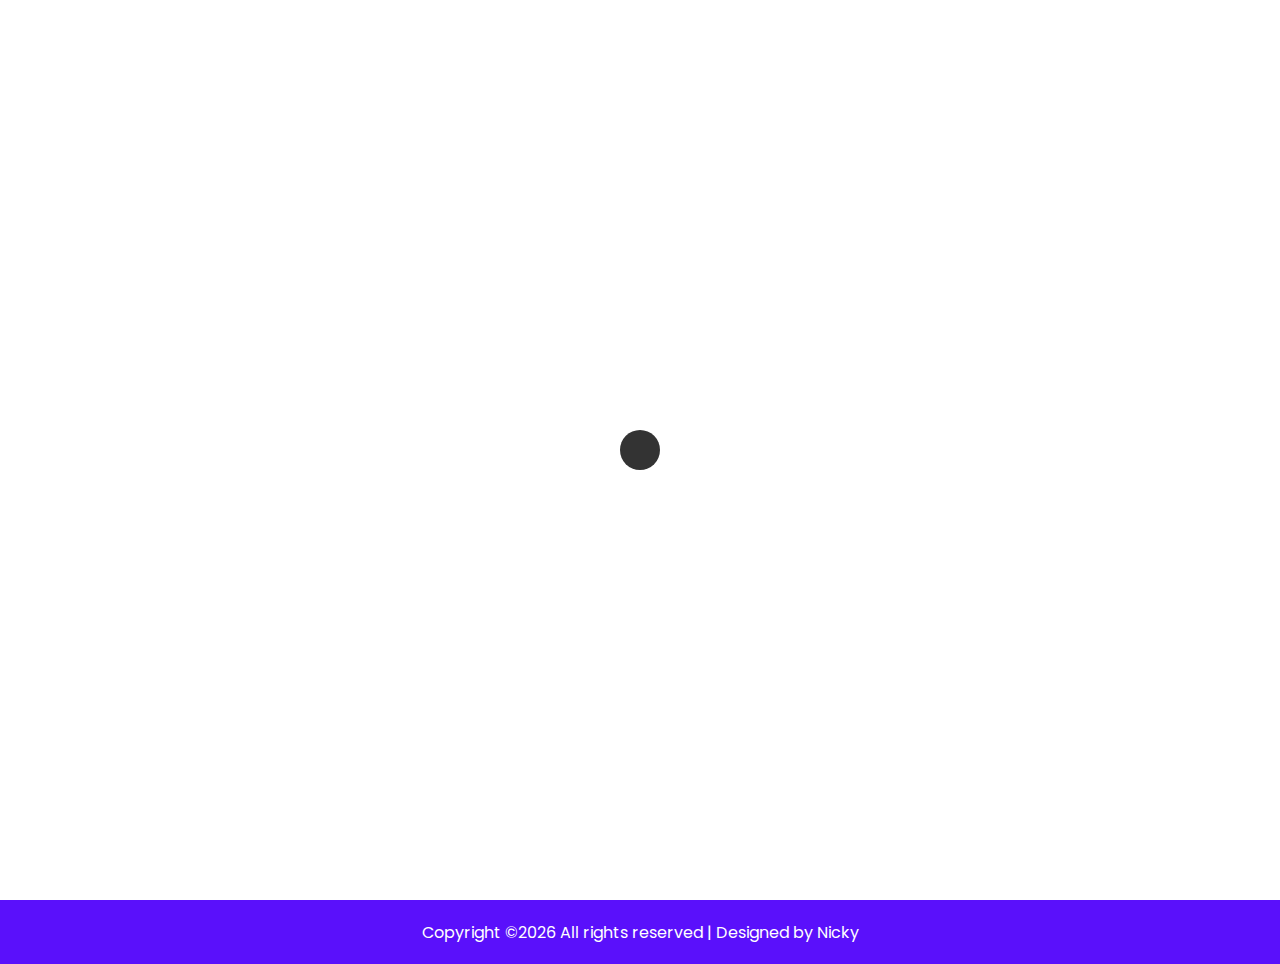
<file: index.html>
<!DOCTYPE html>
<html lang="en">

<head>
    <!--- Basic Page Needs  -->
    <meta charset="utf-8">
    <title>Kalu's Family Heritage</title>
    <meta http-equiv="X-UA-Compatible" content="IE=edge">
    <!-- Mobile Specific Meta  -->
    <meta name="viewport" content="width=device-width, initial-scale=1, maximum-scale=1">
    <!-- CSS -->
	<link rel="stylesheet" href="assets/css/jquerysctipttop.css">
    <link rel="stylesheet" href="assets/css/bootstrap.min.css">
    <link rel="stylesheet" href="assets/css/jquery-ui.css">
    <link rel="stylesheet" href="assets/css/font-awesome.min.css">
    <link rel="stylesheet" href="assets/css/owl.carousel.min.css">
    <link rel="stylesheet" href="assets/css/slicknav.min.css">
    <link rel="stylesheet" href="assets/css/magnificpopup.css">
    <link rel="stylesheet" href="assets/css/jquery.mb.YTPlayer.min.css">
    <link rel="stylesheet" href="assets/css/typography.css">
    <link rel="stylesheet" href="assets/css/style.css">
    <link rel="stylesheet" href="assets/css/responsive.css">
    <!-- Favicon -->
    <link rel="shortcut icon" type="image/png" href="assets/img/icon/family.png">
    <link href="assets/css/reset-html5.css" rel="stylesheet" type="text/css">
    <link href="assets/css/micro-clearfix.css" rel="stylesheet" type="text/css">
    <link href="assets/css/stiff-chart.css" rel="stylesheet" type="text/css">
    <link href="assets/css/custom.css" rel="stylesheet" type="text/css">
    <!-- HTML5 Shim and Respond.js IE8 support of HTML5 elements and media queries -->
    <!-- WARNING: Respond.js doesn't work if you view the page via file:// -->
    <!--[if lt IE 9]>
        <script src="https://oss.maxcdn.com/libs/html5shiv/3.7.0/html5shiv.js"></script>
        <script src="https://oss.maxcdn.com/libs/respond.js/1.4.2/respond.min.js"></script>
        <![endif]-->
</head>

<body>
    <!-- preloader area start -->
    <div id="preloader">
        <div class="spinner"></div>
    </div>
    <!-- preloader area end -->
    <!-- header area start -->
    <header id="header">
        <div class="header-area">
            <div class="container">
                <div class="row">
                    <div class="menu-area">
                        <div class="col-md-3 col-sm-12 col-xs-12">
                            <div class="logo">
								<a href="index.html"><h3 class="app-name">Kalu's Family Tree</h3></a>
                            </div>
                        </div>
                        <div class="col-md-9 hidden-xs hidden-sm">
                            <div class="main-menu">
                                <nav class="nav-menu">
                                    <ul>
                                        <li class="active"><a href="#home">Home</a></li>
                                        
                                        <li><a href="#contact">Login</a></li>
                                    </ul>
                                </nav>
                            </div>
                        </div>
                        <div class="col-sm-12 col-xs-12 visible-sm visible-xs">
                            <div class="mobile_menu"></div>
                        </div>
                    </div>
                </div>
            </div>
        </div>
    </header>
    <!-- header area end -->
   
    
    <!-- about area start -->
    <div class="about-area ptb--100">
        <div class="container">
            <div class="section-title">
                <h2>Family Tree</h2>
            </div>
			<div class="row">
				<div class="chart-container">
					<div id="your-chart-name">
					  <div class="stiff-chart-inner">


						<div class="stiff-chart-level" data-level="01">
						  <div class="stiff-main-parent">
							<ul>
							  <li data-parent="b" class="first">
								<div class="the-chart">
									<img src="assets/img/custom/profile.jpg" alt=""  class="profile-image">
									<p class="profile-title">Sir. Edward Kithi Kalu</p>
									<p class="profile-dates">(1900 - 1968)</p>
									<a href="profile.html" class="profile-link">see details</a>
								</div>
							  </li>
								
							  

							</ul>
						  </div>
						</div>

						

						<div class="stiff-chart-level" data-level="02">
						  <div class="stiff-child" data-child-from="b">
							<ul>

							  <li data-parent="b01">
								<div class="the-chart">
									<img src="assets/img/custom/profile5.jpg" alt=""  class="profile-image">
									<p class="profile-title">Janet Phobe Kithi</p>
									<p class="profile-dates">(1920 - 1998)</p>
									<a href="profile.html" class="profile-link">see details</a>
								</div>  
							  </li>
							  <li data-parent="b02">
								<div class="the-chart">
									<img src="assets/img/custom/profile2.jpg" alt=""  class="profile-image">
									<p class="profile-title"> James Charo Kithi</p>
									<p class="profile-dates">(1930 - 1998)</p>
									<a href="profile.html" class="profile-link">see details</a>
								</div>  
							  </li>
							  <li data-parent="b03">
								<div class="the-chart">
									<img src="assets/img/custom/profile4.jpg" alt=""  class="profile-image">
									<p class="profile-title">Peter Karisa Kithi</p>
									<p class="profile-dates">(1940 - 1968)</p>
									<a href="profile.html" class="profile-link">see details</a>
								</div>  
							  </li>
							  <li data-parent="b06">
								<div class="the-chart">
									<img src="assets/img/custom/profile3.jpg" alt=""  class="profile-image">
									<p class="profile-title">Loice Bahati Kithi</p>
									<p class="profile-dates">(1950 - 1968)</p>
									<a href="profile.html" class="profile-link">see details</a>
								</div>  
							  </li>

							</ul>
						  </div>
						</div>

						<div class="stiff-chart-level" data-level="03">
						  <div class="stiff-child" data-child-from="b01">
							<ul class="heritage">

							  <li data-parent="b0101">
								<div class="the-chart">
									<img src="assets/img/custom/profile6.jpg" alt=""  class="profile-image">
									<p class="profile-title">Peter Karisa Kithi</p>
									<p class="profile-dates">(1940 - 1968)</p>
									<a href="profile.html" class="profile-link">see details</a>
								</div>  
							  </li>

							</ul>
						  </div>
						</div>

						<div class="stiff-chart-level" data-level="03">
						  <div class="stiff-child" data-child-from="b03">
							<ul>

							  <li data-parent="c0301">
								<div class="the-chart">
									<img src="assets/img/custom/profile7.png" alt=""  class="profile-image">
									<p class="profile-title">Peter Karisa Kithi</p>
									<p class="profile-dates">(1940 - 1968)</p>
									<a href="profile.html" class="profile-link">see details</a>
								</div>  
							  </li>
							  <li data-parent="c0302">
								<div class="the-chart">
									<img src="assets/img/custom/profile8.jpg" alt=""  class="profile-image">
									<p class="profile-title">Peter Karisa Kithi</p>
									<p class="profile-dates">(1940 - 1968)</p>
									<a href="profile.html" class="profile-link">see details</a>
								</div>  
							  </li>
							  <li data-parent="c0303">
								<div class="the-chart">
									<img src="assets/img/custom/profile9.jpg" alt=""  class="profile-image">
									<p class="profile-title">Peter Karisa Kithi</p>
									<p class="profile-dates">(1940 - 1968)</p>
									<a href="profile.html" class="profile-link">see details</a>
								</div>  
							  </li>
							  <li data-parent="c0304">
								<div class="the-chart">
									<img src="assets/img/custom/profile10.jpg" alt=""  class="profile-image">
									<p class="profile-title">Peter Karisa Kithi</p>
									<p class="profile-dates">(1940 - 1968)</p>
									<a href="profile.html" class="profile-link">see details</a>
								</div>  
							  </li>
							  <li data-parent="c0305">
								<div class="the-chart">
									<img src="assets/img/custom/profile11.jpg" alt=""  class="profile-image">
									<p class="profile-title">Peter Karisa Kithi</p>
									<p class="profile-dates">(1940 - 1968)</p>
									<a href="profile.html" class="profile-link">see details</a>
								</div>  
							  </li>
							  <li data-parent="c0306">
								<div class="the-chart">
									<img src="assets/img/custom/profile12.jpg" alt=""  class="profile-image">
									<p class="profile-title">Peter Karisa Kithi</p>
									<p class="profile-dates">(1940 - 1968)</p>
									<a href="profile.html" class="profile-link">see details</a>
								</div>  
							  </li>
							  <li data-parent="c0407">
								<div class="the-chart">
									<img src="assets/img/custom/profile13.jpg" alt=""  class="profile-image">
									<p class="profile-title">Peter Karisa Kithi</p>
									<p class="profile-dates">(1940 - 1968)</p>
									<a href="profile.html" class="profile-link">see details</a>
								</div>
							  </li>

							</ul>
						  </div>
						</div>

						<div class="stiff-chart-level" data-level="03">
						  <div class="stiff-child" data-child-from="b01">
							<ul>

							  <li data-parent="b0101">
									<div class="the-chart">
									<img src="assets/img/custom/profile.jpg" alt=""  class="profile-image">
									<p>Lorem ipsum dolor sit amet, consectetur adipisicing.</p>
								  </div>
							  </li>

							</ul>
						  </div>
						</div>
						  <div class="stiff-chart-level" data-level="04">
						  <div class="stiff-child" data-child-from="c0305">
							<ul>

							  <li data-parent="c030501">
								<div class="the-chart">
									<img src="assets/img/custom/profile.jpg" alt=""  class="profile-image">
									<p>Lorem ipsum dolor sit amet, consectetur adipisicing.</p>
								</div>
							  </li>
							  <li data-parent="c030502">
								<div class="the-chart">
									<img src="assets/img/custom/profile.jpg" alt=""  class="profile-image">
									
									<p>Lorem ipsum dolor sit amet, consectetur adipisicing.</p>
								</div>
							  </li>
							  <li data-parent="c030503">
								<div class="the-chart">
									<img src="assets/img/custom/profile.jpg" alt=""  class="profile-image">
									<p>Lorem ipsum dolor sit amet, consectetur adipisicing.</p>
								</div>
							  </li>

							</ul>
						  </div>
						</div>

					  </div>
					</div>
				</div>
			</div>
            
        </div>
    </div>
    <!-- about area end -->
    <!-- feature area start -->
    
   
    
   
    <!-- footer area start -->
    <footer>
        <div class="footer-area">
            <div class="container">
                <p>
Copyright &copy;<script>document.write(new Date().getFullYear());</script> All rights reserved | Designed by Nicky</p>
            </div>
        </div>
    </footer>
    <!-- footer area end -->

    <!-- Scripts -->
	
    <script src="assets/js/jquery-3.2.0.min.js"></script>
    <script src="assets/js/jquery-ui.js"></script>
    <script src="assets/js/bootstrap.min.js"></script>
    <script src="assets/js/jquery.slicknav.min.js"></script>
    <script src="assets/js/owl.carousel.min.js"></script>
    <script src="assets/js/magnific-popup.min.js"></script>
    <script src="assets/js/counterup.js"></script>
    <script src="assets/js/jquery.waypoints.min.js"></script>
    <script src="assets/js/jquery.mb.YTPlayer.min.js"></script>
    <script src="assets/js/theme.js"></script>
	<script src="assets/js/stiffChart.js"></script>
	<script>
		$(document).ready(function() {
		  $('#your-chart-name').stiffChart({

		  });
			 $(".first a").click();
		});
	</script>
</body>

</html>
</file>
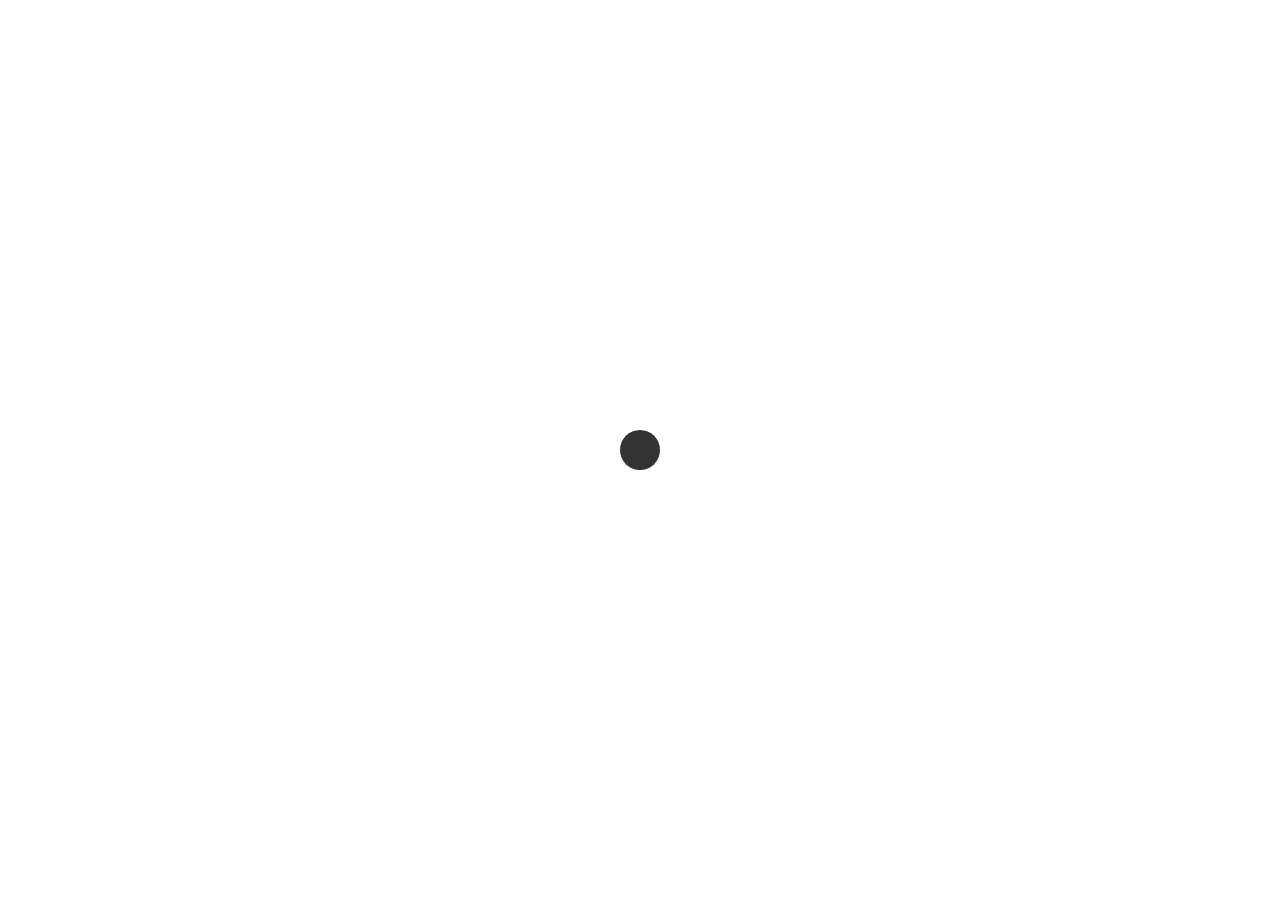
<file: profile.html>
<!DOCTYPE html>
<html lang="en">

<head>
    <!--- Basic Page Needs  -->
    <meta charset="utf-8">
    <title>Kalu's Family Heritage</title>
    <meta http-equiv="X-UA-Compatible" content="IE=edge">
    <!-- Mobile Specific Meta  -->
    <meta name="viewport" content="width=device-width, initial-scale=1, maximum-scale=1">
    <!-- CSS -->
	<link rel="stylesheet" href="assets/css/jquerysctipttop.css">
    <link rel="stylesheet" href="assets/css/bootstrap.min.css">
    <link rel="stylesheet" href="assets/css/jquery-ui.css">
    <link rel="stylesheet" href="assets/css/font-awesome.min.css">
    <link rel="stylesheet" href="assets/css/owl.carousel.min.css">
    <link rel="stylesheet" href="assets/css/slicknav.min.css">
    <link rel="stylesheet" href="assets/css/magnificpopup.css">
    <link rel="stylesheet" href="assets/css/jquery.mb.YTPlayer.min.css">
    <link rel="stylesheet" href="assets/css/typography.css">
    <link rel="stylesheet" href="assets/css/style.css">
    <link rel="stylesheet" href="assets/css/responsive.css">
    <!-- Favicon -->
    <link rel="shortcut icon" type="image/png" href="assets/img/icon/family.png">
    <link href="assets/css/reset-html5.css" rel="stylesheet" type="text/css">
    <link href="assets/css/micro-clearfix.css" rel="stylesheet" type="text/css">
    <link href="assets/css/stiff-chart.css" rel="stylesheet" type="text/css">
    <link href="assets/css/custom.css" rel="stylesheet" type="text/css">
    <!-- HTML5 Shim and Respond.js IE8 support of HTML5 elements and media queries -->
    <!-- WARNING: Respond.js doesn't work if you view the page via file:// -->
    <!--[if lt IE 9]>
        <script src="https://oss.maxcdn.com/libs/html5shiv/3.7.0/html5shiv.js"></script>
        <script src="https://oss.maxcdn.com/libs/respond.js/1.4.2/respond.min.js"></script>
        <![endif]-->
</head>

<body>
    <!-- preloader area start -->
    <div id="preloader">
        <div class="spinner"></div>
    </div>
    <!-- preloader area end -->
    <!-- header area start -->
    <header id="header">
        <div class="header-area">
            <div class="container">
                <div class="row">
                    <div class="menu-area">
                        <div class="col-md-3 col-sm-12 col-xs-12">
                            <div class="logo">
								<a href="index.html"><h3 class="app-name">Kalu's Family Tree</h3></a>
                            </div>
                        </div>
                        <div class="col-md-9 hidden-xs hidden-sm">
                            <div class="main-menu">
                                <nav class="nav-menu">
                                    <ul>
                                        <li class="active"><a href="#home">Home</a></li>
                                        
                                        <li><a href="#contact">Login</a></li>
                                    </ul>
                                </nav>
                            </div>
                        </div>
                        <div class="col-sm-12 col-xs-12 visible-sm visible-xs">
                            <div class="mobile_menu"></div>
                        </div>
                    </div>
                </div>
            </div>
        </div>
    </header>
    <!-- header area end -->
   
    
    <!-- about area start -->
    <div class="about-area ptb--100">
        <div class="container">
            <div class="section-title">
                <h2>Profile Page</h2>
            </div>
			<div class="row">
				
			</div>
            
        </div>
    </div>
    <!-- about area end -->
    <!-- feature area start -->
    
   
    
   
    <!-- footer area start -->
    <footer>
        <div class="footer-area">
            <div class="container">
                <p>
Copyright &copy;<script>document.write(new Date().getFullYear());</script> All rights reserved | Designed by Nicky</p>
            </div>
        </div>
    </footer>
    <!-- footer area end -->

    <!-- Scripts -->
	
    <script src="assets/js/jquery-3.2.0.min.js"></script>
    <script src="assets/js/jquery-ui.js"></script>
    <script src="assets/js/bootstrap.min.js"></script>
    <script src="assets/js/jquery.slicknav.min.js"></script>
    <script src="assets/js/owl.carousel.min.js"></script>
    <script src="assets/js/magnific-popup.min.js"></script>
    <script src="assets/js/counterup.js"></script>
    <script src="assets/js/jquery.waypoints.min.js"></script>
    <script src="assets/js/jquery.mb.YTPlayer.min.js"></script>
    <script src="assets/js/theme.js"></script>
	<script src="assets/js/stiffChart.js"></script>
	
</body>

</html>
</file>
<file: assets/css/typography.css>
/* 
Table Of Contents
=========================
- Default Typography
- Custom Typography
=========================
*/


/* 
--------------------------
- Default Typography
--------------------------
*/

body {
    font-family: 'Poppins', sans-serif;
}

h1,
h2,
h3,
h4,
h5,
h6 {
    margin: 0;
    font-family: 'Poppins', sans-serif;
    font-weight: 700;
    color: #000;
    letter-spacing: 1.5px;
}

h1 a,
h2 a,
h3 a,
h4 a,
h5 a,
h6 a {
    font-weight: inherit;
    font-family: 'Poppins', sans-serif;
}

h1 {
    font-size: 36px;
    line-height: 70px;
    letter-spacing: 1px;
    margin-bottom: 0px;
}

h2 {
    font-size: 22px;
    line-height: 24px;
    margin-bottom: 0px;
}

h3 {
    font-size: 24px;
    line-height: 30px;
    margin-bottom: 0px;
}

h4 {
    font-size: 20px;
    line-height: 27px;
}

h5 {
    font-size: 16px;
    line-height: 24px;
}

h6 {
    font-size: 14px;
    line-height: 24px;
}

p {
    font-family: 'Poppins', sans-serif;
    font-size: 14px;
    font-weight: normal;
    letter-spacing: 0;
    line-height: 28px;
    margin: 0;
}

p img {
    margin: 0;
}

span {
    font-family: 'Poppins', sans-serif;
}



/* em and strong */

em {
    font: 15px/30px;
}

strong,
b {
    font: 15px/30px;
}

small {
    font-size: 11px;
    line-height: inherit;
}



/*  blockquotes */

blockquote {
    border-left: 0 none;
    font-family: 'Poppins', sans-serif;
    margin: 10px 0;
    padding-left: 40px;
    position: relative;
}

blockquote::before {
    color: #4e5665;
    content: "";
    font-family: FontAwesome;
    font-size: 36px;
    left: 20px;
    line-height: 0;
    margin: 0;
    opacity: 0.5;
    position: absolute;
    top: 20px;
}

blockquote p {
    font-style: italic;
    padding: 0;
    font-size: 18px;
    line-height: 36px;
}

blockquote cite {
    display: block;
    font-size: 12px;
    font-style: normal;
    line-height: 18px;
}

blockquote cite:before {
    content: "\2014 \0020";
}

blockquote cite a,
blockquote cite a:visited {
    color: #8B9798;
    border: none
}



/* abbreviations */

abbr {
    color: #444;
    font-weight: 700;
    font-variant: small-caps;
    text-transform: lowercase;
    letter-spacing: .6px;
}

abbr:hover {
    cursor: help;
}



/* links */

a,
a:visited {
    text-decoration: none;
    font-weight: normal;
    font-size: 12px;
    color: #111;
    transition: all 0.3s ease-in-out;
    -webkit-transition: all 0.3s ease-in-out;
    -moz-transition: all 0.3s ease-in-out;
    -o-transition: all 0.3s ease-in-out;
    outline: 0;
}

a:hover,
a:active {
    color: #5b1ffa;
    text-decoration: none;
    outline: 0;
}

a:focus {
    text-decoration: none;
    outline: 0;
}

p a,
p a:visited {
    line-height: inherit;
    outline: 0;
}

a.active-page {
    color: #e6ae48!important;
}



/* list */

ul,
ol {
    margin-bottom: 0px;
    margin-top: 0px;
}

ul {
    margin: 0;
    padding: 0;
    list-style-type: none;
}

ol {
    list-style: decimal;
}

ol,
ul.square,
ul.circle,
ul.disc {
    margin-left: 0px;
}

ul.square {
    list-style: square outside;
}

ul.circle {
    list-style: circle outside;
}

ul.disc {
    list-style: disc outside;
}

ul ul,
ul ol,
ol ol,
ol ul {
    margin: 0;
}

ul ul li,
ul ol li,
ol ol li,
ol ul li {
    margin-bottom: 0px;
}

li {
    line-height: 18px;
    margin-bottom: 0px;
}

ul.large li {}

li p {}



/* definition list */

dl {
    margin: 12px 0;
}

dt {
    margin: 0;
    color: #11ABB0;
}

dd {
    margin: 0 0 0 20px;
}

button {}



/* 
--------------------------
- Custom Typography
--------------------------
*/


/* Your Custom Typography. */


/*pealoader css*/

div#preloader {
    height: 100%;
    left: 0;
    overflow: visible;
    position: fixed;
    top: 0;
    width: 100%;
    z-index: 999;
    display: flex;
    background: #fff;
}


.spinner {
    width: 40px;
    height: 40px;
    margin: auto;
    background-color: #333;

    border-radius: 100%;
    -webkit-animation: sk-scaleout 1.0s infinite ease-in-out;
    animation: sk-scaleout 1.0s infinite ease-in-out;
}

@-webkit-keyframes sk-scaleout {
    0% {
        -webkit-transform: scale(0)
    }
    100% {
        -webkit-transform: scale(1.0);
        opacity: 0;
    }
}

@keyframes sk-scaleout {
    0% {
        -webkit-transform: scale(0);
        transform: scale(0);
    }
    100% {
        -webkit-transform: scale(1.0);
        transform: scale(1.0);
        opacity: 0;
    }
}


/*----------------------------
 Basic margin padding
-----------------------------*/

.m--0 {
    margin-top: 0;
    margin-right: 0;
    margin-bottom: 0;
    margin-left: 0;
}

.p--0 {
    padding-top: 0;
    padding-right: 0;
    padding-bottom: 0;
    padding-left: 0;
}


/*---------------------------
   Margin top
--------------------------*/

.mt--0 {
    margin-top: 0
}

.mt--10 {
    margin-top: 10px
}

.mt--15 {
    margin-top: 15px
}

.mt--20 {
    margin-top: 20px
}

.mt--30 {
    margin-top: 30px
}

.mt--40 {
    margin-top: 40px
}

.mt--50 {
    margin-top: 50px
}

.mt--60 {
    margin-top: 60px
}

.mt--70 {
    margin-top: 70px
}

.mt--80 {
    margin-top: 80px
}

.mt--90 {
    margin-top: 90px
}

.mt--100 {
    margin-top: 100px
}

.mt--110 {
    margin-top: 110px
}

.mt--120 {
    margin-top: 120px
}

.mt--130 {
    margin-top: 130px
}

.mt--140 {
    margin-top: 140px
}

.mt--150 {
    margin-top: 150px
}


/*-----------------------------
  Margin bottom
-------------------------------*/

.mb--0 {
    margin-bottom: 0
}

.mb--10 {
    margin-bottom: 10px
}

.mb--15 {
    margin-bottom: 15px
}

.mb--20 {
    margin-bottom: 20px
}

.mb--30 {
    margin-bottom: 30px
}

.mb--40 {
    margin-bottom: 40px
}

.mb--50 {
    margin-bottom: 50px
}

.mb--60 {
    margin-bottom: 60px
}

.mb--70 {
    margin-bottom: 70px
}

.mb--80 {
    margin-bottom: 80px
}

.mb--90 {
    margin-bottom: 90px
}

.mb--100 {
    margin-bottom: 100px
}

.mb--110 {
    margin-bottom: 110px
}

.mb--120 {
    margin-bottom: 120px
}

.mb--130 {
    margin-bottom: 130px
}

.mb--140 {
    margin-bottom: 140px
}

.mb--150 {
    margin-bottom: 150px
}


/*--------------------------
  Padding top
---------------------------*/

.pt--0 {
    padding-top: 0
}

.pt--10 {
    padding-top: 10px
}

.pt--15 {
    padding-top: 15px
}

.pt--20 {
    padding-top: 20px
}

.pt--30 {
    padding-top: 30px
}

.pt--40 {
    padding-top: 40px
}

.pt--50 {
    padding-top: 50px
}

.pt--60 {
    padding-top: 60px
}

.pt--70 {
    padding-top: 70px
}

.pt--80 {
    padding-top: 80px
}

.pt--90 {
    padding-top: 90px
}

.pt--100 {
    padding-top: 100px
}

.pt--110 {
    padding-top: 110px
}

.pt--120 {
    padding-top: 120px
}

.pt--130 {
    padding-top: 130px
}

- .pt--140 {
    padding-top: 140px
}

.pt--150 {
    padding-top: 150px
}


/*------------------------
   Padding bottom
---------------------------*/

.pb--0 {
    padding-bottom: 0
}

.pb--10 {
    padding-bottom: 10px
}

.pb--15 {
    padding-bottom: 15px
}

.pb--20 {
    padding-bottom: 20px
}

.pb--30 {
    padding-bottom: 30px
}

.pb--40 {
    padding-bottom: 40px
}

.pb--50 {
    padding-bottom: 50px
}

.pb--60 {
    padding-bottom: 60px
}

.pb--70 {
    padding-bottom: 70px
}

.pb--80 {
    padding-bottom: 80px
}

.pb--90 {
    padding-bottom: 90px
}

.pb--100 {
    padding-bottom: 100px
}

.pb--110 {
    padding-bottom: 110px
}

.pb--120 {
    padding-bottom: 120px
}

.pb--130 {
    padding-bottom: 130px
}

.pb--140 {
    padding-bottom: 140px
}

.pb--150 {
    padding-bottom: 150px
}

.pb--160 {
    padding-bottom: 160px
}

.pb--170 {
    padding-bottom: 170px
}

.pb--180 {
    padding-bottom: 180px
}

.pb--190 {
    padding-bottom: 190px
}



/*------------------------------
   Page section padding 
-------------------------------*/

.ptb--0 {
    padding: 0
}

.ptb--10 {
    padding: 10px 0
}

.ptb--20 {
    padding: 20px 0
}

.ptb--30 {
    padding: 30px 0
}

.ptb--40 {
    padding: 40px 0
}

.ptb--50 {
    padding: 50px 0
}

.ptb--60 {
    padding: 60px 0
}

.ptb--70 {
    padding: 70px 0
}

.ptb--80 {
    padding: 80px 0
}

.ptb--90 {
    padding: 90px 0
}

.ptb--100 {
    padding: 100px 0
}

.ptb--110 {
    padding: 110px 0
}

.ptb--120 {
    padding: 120px 0
}

.ptb--130 {
    padding: 130px 0
}

.ptb--140 {
    padding: 140px 0
}

.ptb--150 {
    padding: 150px 0
}
.ptb--160 {
    padding: 160px 0
}
.ptb--170 {
    padding: 170px 0
}
.ptb--180 {
    padding: 180px 0
}


/*---------------------------
   Page section margin 
-----------------------------*/

.mtb--0 {
    margin: 0
}

.mtb--10 {
    margin: 10px 0
}

.mtb--15 {
    margin: 15px 0
}

.mtb--20 {
    margin: 20px 0
}

.mtb--30 {
    margin: 30px 0
}

.mtb--40 {
    margin: 40px 0
}

.mtb--50 {
    margin: 50px 0
}

.mtb--60 {
    margin: 60px 0
}

.mtb--70 {
    margin: 70px 0
}

.mtb--80 {
    margin: 80px 0
}

.mtb--90 {
    margin: 90px 0
}

.mtb--100 {
    margin: 100px 0
}

.mtb--110 {
    margin: 110px 0
}

.mtb--120 {
    margin: 120px 0
}

.mtb--130 {
    margin: 130px 0
}

.mtb--140 {
    margin: 140px 0
}

.mtb--150 {
    margin: 150px 0;
}

.d-flex{
    display: flex;
}
.flex-center{
    align-items: center;
}
.h-100{
    height: 100%;
}
.meta-content{
    overflow: hidden;
}
.bg-gray{
    background-color: #fcfcfc;
}
</file>
<file: assets/css/style.css>
/*-----------------------------------------------------------------------------------

    Template Name: Zeedapp
    Template URI: 
    Description: Zeedapp || App Landing Html Template
    Author: Rashadul Islam
    Author URI: http://rashadulislam.com/
    Version: 1.0

-----------------------------------------------------------------------------------
    
    CSS INDEX
    ===================
  
    1. Theme default CSS
    2. Home Page
        2.1 Header Area
        2.2 Slider Area
        2.3 Service Area
        2.4 About Area
        2.5 Feature Area
        2.6 Achivement Area
        2.7 Screen Area
        2.8 Testimonial Area
        2.9 Video Area
       2.10 Pricing Area
       2.11 Team Area
       2.12 Call To Action
       2.13 Blog Post
       2.14 Clinet Area
       2.15 Contact Area


-----------------------------------------------------------------------------------*/


/*----------------------------------------*/


/*  1. Theme default CSS
/*----------------------------------------*/


/*google font*/

@import url('https://fonts.googleapis.com/css?family=Poppins:300,400,500,600,700,800,900');

.clear {
    clear: both
}

::-moz-selection {
    background: #00b0ff;
    color: #fff;
    text-shadow: none;
}

::selection {
    background: #00b0ff;
    color: #fff;
    text-shadow: none;
}

.no-mar {
    margin: 0!important;
}

.no-pad {
    padding: 0!important;
}

.no-top-pad {
    padding-top: 0!important;
}

.text-left {
    text-align: left;
}

.text-center {
    text-align: center;
}

.text-right {
    text-align: right;
}

.bg-theme {
    background-color: #ef525b;
}

.bg-gray {
    background-color: #fafafa;
}

*,
*:before,
*:after {
    -moz-box-sizing: border-box;
    -webkit-box-sizing: border-box;
    box-sizing: border-box;
}

*:focus {
    outline: 0;
}

html {
    font-size: 62.5%;
    -webkit-font-smoothing: antialiased;
}

body {
    background: #fff;
    font-weight: normal;
    font-size: 15px;
    letter-spacing: 1.5px;
    color: #888;
    line-height: 30px;
    -webkit-font-smoothing: antialiased;
    /* Fix for webkit rendering */
    -webkit-text-size-adjust: 100%;
}

img {
    max-width: 100%;
    height: auto;
}

button,
input,
textarea {
    letter-spacing: 1px;
}


/*==========================
2.1 Header Area
===========================*/
.header-area {
    position: fixed;
    left: 0;
    top: 0;
    width: 100%;
    z-index: 998;
    background-color: #5c1ef9;
}

.menu-area {
    display: flex;
    align-items: center;
}

.logo {}

.logo a {
    display: inline-block;
}

.logo a img {
    max-height: 100%;
}

.main-menu {
    text-align: right;
}

.main-menu nav ul {}

.main-menu nav ul li {
    display: inline-block;
}

.main-menu nav ul li a {
    display: block;
    font-size: 14px;
    font-weight: 400;
    color: #fff;
    letter-spacing: 0;
    padding: 27px 36px;
    position: relative;
    padding-left: 0;
}

.main-menu nav ul li a:before {
    content: '';
    position: absolute;
    left: 0;
    bottom: 22px;
    height: 2px;
    width: 0%;
    background-color: #fff;
    -webkit-transition: all 0.3s ease 0s;
    -o-transition: all 0.3s ease 0s;
    transition: all 0.3s ease 0s;
}

.main-menu nav ul li:hover a:before,
.main-menu nav ul li.active a:before {
    width: 70%;
}


/*dropdown menu area start*/

.mobile_menu {}
.slicknav_menu .slicknav_menutxt {
    display: none;
}

.slicknav_menu {
    background: transparent;
    margin-top: 21px;
}

.slicknav_menu .slicknav_icon-bar {
    height: 2px;
    width: 19px;
    margin: 3px 0px;
    -webkit-transition: all 0.3s ease 0s;
    transition: all 0.3s ease 0s;
}

.slicknav_btn {
    background-color: transparent;
    position: relative;
    margin-top: -51px;
}

.slicknav_menu .slicknav_open .slicknav_icon-bar:nth-child(2) {
    opacity: 0;
    -ms-filter: "progid:DXImageTransform.Microsoft.Alpha(Opacity=0)";
}

.slicknav_menu .slicknav_open .slicknav_icon-bar:nth-child(1) {
    -webkit-transform: rotate(45deg) translate(1px, 7px);
    transform: rotate(45deg) translate(1px, 7px);
}

.slicknav_menu .slicknav_open .slicknav_icon-bar:nth-child(3) {
    -webkit-transform: rotate(-45deg) translateY(-6px);
    transform: rotate(-45deg) translateY(-6px);
}

.slicknav_menu {
    margin-top: 0;
}

.slicknav_nav {
    background: #13c5de;
    margin: 10px;
    padding: 6px 0px;
}

.slicknav_nav a:hover {
    background: #fefefe none repeat scroll 0 0;
    border-radius: 0;
}

.slicknav_nav a {
    font-size: 14px;
    letter-spacing: 0.01em;
}


/*==========================
END Header Area
===========================*/

/*==========================
2.2 Slider Area
===========================*/

.slider-area {
    display: flex;
    align-items: center;
    height: 800px;
    background: #5d12f8;
    padding-top: 80px;
}

.slider-img {}

.slider-img img {
    max-height: 100%;
}

.slider-inner {}

.slider-inner h2 {
    font-size: 48px;
    font-weight: 500;
    color: #fff;
    letter-spacing: 0;
    line-height: 49px;
}

.slider-inner h5 {
    font-size: 30px;
    font-weight: 500;
    color: #fff;
    letter-spacing: 0;
    line-height: 39px;
    margin-bottom: 50px;
    margin-top: 5px;
}

.slider-inner a {
    display: inline-block;
    position: relative;
    height: 60px;
    width: 270px;
    background: transparent;
    border: 2px solid #fff;
    border-radius: 30px;
    text-align: center;
    line-height: 56px;
    color: #fff;
    font-size: 20px;
    font-weight: 400;
    letter-spacing: 0;
    padding-left: 44px;
}

.slider-inner a i {
    position: absolute;
    left: 16px;
    top: 6px;
    height: 44px;
    width: 44px;
    border: 2px solid #fff;
    border-radius: 50%;
    line-height: 40px;
    font-size: 16px;
    padding-left: 2px;
}


/*with-gradiant*/
.with-gradiant{
    position: relative;
}
.with-gradiant:before{
    content: '';
    position: absolute;
    left: 0;
    top: 0;
    height: 100%;
    width: 100%;
    opacity: 0.8;
    background: rgba(0, 0, 0, 0) linear-gradient(90deg, #ffdc57, #5b1ffa) repeat scroll 0 0;
}
.full-opacity:before{
    opacity: 1;
    background: rgba(0, 0, 0, 0) linear-gradient(90deg, #ffdc57, #5b1ffa) repeat scroll 0 0;
}
.warm-canvas{
    background: rgba(0, 0, 0, 0) linear-gradient(90deg, #ffdc57, #5b1ffa) repeat scroll 0 0;
}
canvas.worms.sketch{
    max-width: 100%;
}


/*===========================
END Slider Area
===========================*/


/*===========================
2.3 Service Area
===========================*/

.service-area {
    position: relative;
    margin-top: -100px;
    background-color: transparent;
}

.service-single {
    padding: 40px 0px;
    background: #fff;
    border-radius: 5px;
    text-align: center;
    box-shadow: 0px 0px 8px rgba(0, 0, 0, 0.1);
}

.service-single img {
    max-width: 150px;
    margin-bottom: 33px;
}

.service-single h2 {
    font-size: 30px;
    font-weight: 500;
    color: #232323;
    letter-spacing: 0;
    margin-bottom: 10px;
}

.service-single p {
    font-weight: 500;
    color: #666666;
    font-size: 15px;
}


/*===========================
END Service Area
===========================*/


/*===========================
2.4 About Area
===========================*/

.about-area {}

.section-title {
    text-align: center;
    margin-bottom: 50px;
}

.section-title h2 {
    font-size: 30px;
    font-weight: 500;
    color: #232323;
    letter-spacing: 0;
    line-height: 37px;
    position: relative;
    margin-bottom: 20px;
    padding-bottom: 20px;
}

.section-title.text-white h2{
    color: #fff;
}

.section-title h2:before {
    content: '';
    position: absolute;
    left: 0;
    bottom: 0;
    height: 2px;
    width: 130px;
    background-color: #5a10fb;
    left: calc(50% - 65px);
}

.section-title.text-white h2:before{
    background-color: #fff;
}

.section-title h2:after {
    content: '';
    position: absolute;
    left: 0;
    bottom: -3px;
    height: 8px;
    width: 8px;
    background-color: #5a10fb;
    left: calc(50% - 4px);
    -webkit-transform: rotate(45deg);
    -ms-transform: rotate(45deg);
    -o-transform: rotate(45deg);
    transform: rotate(45deg);
}

.section-title.text-white h2:after{
    background-color: #fff;
}

.section-title p {
    font-size: 20px;
    font-weight: 500;
    color: #666666;
}
.section-title.text-white p{
    color: #fff;
}
.about-left-img {}

.about-left-img img {
    max-width: 100%;
}

.about-content {}

.about-content p {
    color: #666666;
    margin-bottom: 25px;
}


/*===========================
END About Area
===========================*/


/*===========================
2.5 Feature Area
===========================*/

.feature-area {}

.ft-content {
    margin-top: 76px;
}

.ft-single {
    margin-bottom: 46px;
}

.ft-single img {
    float: left;
    margin-right: 15px;
}

.ft-content.rtl img {
    float: right;
    margin-left: 15px;
    margin-right: 0;
}

.ft-content.rtl .meta-content {
    text-align: right;
}

.ft-single h2 {
    font-size: 25px;
    font-weight: 500;
    color: #232323;
    letter-spacing: 0;
    line-height: 31px;
    margin-bottom: 8px;
}

.ft-single p {
    color: #666666;
}

.ft-screen-img {
    text-align: center;
}

.ft-screen-img img {
    max-width: 100%;
}



/*===========================
END Feature Area
===========================*/


/*===========================
2.6 Achivement Area
===========================*/

.achivement-area {
    position: relative;
    background: url(../img/bg/ach-bg-img.jpg) center center/cover no-repeat;
}

.achivement-area:before {
    content: '';
    position: absolute;
    left: 0;
    top: 0;
    height: 100%;
    width: 100%;
    background-color: rgba(89, 30, 251,0.9);
}

.ach-single {
    text-align: center;
}

.ach-single .icon {
    font-size: 24px;
    color: #fff;
    margin-bottom: 35px;
}

.ach-single>p,
.ach-single>span {
    font-size: 41px;
    font-weight: 700;
    color: #fff;
    letter-spacing: 0;
    display: inline-block;
    margin-bottom: 20px;
}

.ach-single h5 {
    font-size: 19px;
    font-weight: 400;
    color: #fff;
    letter-spacing: 0;
}



/*===========================
END Achivement Area
===========================*/


/*===========================
2.7 Screen Area
===========================*/

.screen-area {
    position: relative;
}

.screen-area img.screen-img {
    position: absolute;
    left: 50%;
    bottom: 152px;
    width: 506px;
    height: 546px;
    z-index: 111;
    transform: translateX(-50%);
}

.screen-slider {
    margin-top: 116px;
}

.screen-slider .owl-dots {
    text-align: center;
    margin-top: 130px;
}

.screen-slider .owl-dots .owl-dot {
    height: 15px;
    width: 15px;
    border: 1px solid #5a10fb;
    border-radius: 50%;
    display: inline-block;
    margin: 0px 2px;
    -webkit-transition: all 0.3s ease 0s;
    -o-transition: all 0.3s ease 0s;
    transition: all 0.3s ease 0s;
}

.screen-slider .owl-dots .active {
    background-color: #5a10fb;
}


/*===========================
END Screen Area
===========================*/


/*===========================
2.8 Testimonial Area
===========================*/

.testimonial-area {}

.testimonial-slider {}

.single-tst {
        text-align: center;
    border: 2px solid #5a10fb;
    border-radius: 10px;
    margin-top: 109px;
    padding: 0px 8%;
    padding-bottom: 24px;
}

.single-tst img {
    max-width: 134px;
    margin: auto;
    position: relative;
    margin-top: -70px;
    z-index: 1;
    margin-bottom: 22px;
    border-radius: 50%;
    box-shadow: 0px 0px 8px rgba(0,0,0,0.1);
}

.single-tst h4 {
	font-size: 20px;
    font-weight: 500;
    color: #232323;
    letter-spacing: 0;
}

.single-tst span {
	font-size: 15px;
    color: #666666;
    letter-spacing: 0;
    font-weight: 500;
}

.single-tst p {
	color: #666666;
	margin: 8px 0px 20px;
}

.tst-social li {
    display: inline-block;
}

.tst-social li a {
	font-size: 20px;
    color: #555;
    margin: 0px 5px;
}
.tst-social li a:hover {
	color: #5a0efb;
}

.testimonial-slider .owl-dots {
    text-align: center;
    margin-top: 50px;
}

.testimonial-slider .owl-dots .owl-dot {
    height: 15px;
    width: 15px;
    border: 1px solid #5a10fb;
    border-radius: 50%;
    display: inline-block;
    margin: 0px 2px;
    -webkit-transition: all 0.3s ease 0s;
    -o-transition: all 0.3s ease 0s;
    transition: all 0.3s ease 0s;
}

.testimonial-slider .owl-dots .active {
    background-color: #5a10fb;
}


/*===========================
END Testimonial Area
===========================*/

/*===========================
2.9 Video Area
===========================*/
.video-area {
	text-align: center;
    position: relative;
    background: url(../img/bg/ach-bg-img.jpg) center center/cover no-repeat;
}

.video-area:before {
    content: '';
    position: absolute;
    left: 0;
    top: 0;
    height: 100%;
    width: 100%;
    background-color: rgba(89, 30, 251,0.9);
}
.video-area h2{
	font-size: 40px;
	font-weight: 500;
	color: #ffffff;
	letter-spacing: 0;
	margin-bottom: 14px;
    line-height: 42px;
}
.video-area p{
	color: #fff;
	font-weight: 500;
	font-size: 14px;
}
.video-area a{
	font-size: 22px;
    color: #7f21e6;
    height: 50px;
    width: 50px;
	position: relative;
    border-radius: 50%;
    text-align: center;
    line-height: 53px;
    padding-left: 6px;
    background: #fff;
    display: inline-block;
    margin-top: 50px;
}
.video-area a:before,
.video-area a:after{
	content: '';
    position: absolute;
    left: 0;
    top: 0;
    height: 100%;
    width: 100%;
    border: 1px solid #fff;
    border-radius: 50%;
}
.video-area a:before{
	-webkit-animation: scaling 1s linear 0s infinite;
	-o-animation: scaling 1s linear 0s infinite;
	animation: scaling 1s linear 0s infinite;
}
.video-area a:after{
	-webkit-animation: scaling 1s linear 0.3s infinite;
	-o-animation: scaling 1s linear 0.3s infinite;
	animation: scaling 1s linear 0.3s infinite;
}
@keyframes scaling{
	0%{
		opacity: 0;
		-webkit-transform: scale(1);
		-ms-transform: scale(1);
		-o-transform: scale(1);
		transform: scale(1);
	}
	15%{
		opacity: 0.7;
		-webkit-transform: scale(1.05);
		-ms-transform: scale(1.05);
		-o-transform: scale(1.05);
		transform: scale(1.05);
	}
	100%{
		opacity: 0;
		-webkit-transform: scale(2);
		-ms-transform: scale(2);
		-o-transform: scale(2);
		transform: scale(2);
	}
}

/*===========================
END Video Area
===========================*/

/*===========================
2.10 Pricing Area
===========================*/
.pricing-area{}
.single-price{
    border-radius: 5px;
    overflow: hidden;
    box-shadow: 0px 0px 9px rgba(0,0,0,0.05);
    padding-bottom: 35px;
    text-align: center;
    -webkit-transition: all 0.3s ease 0s;
    -o-transition: all 0.3s ease 0s;
    transition: all 0.3s ease 0s;
}
.single-price:hover{
    box-shadow: 0px 3px 10px rgba(0,0,0,0.1);
}
.prc-head{
        background: #5a10fb;
    text-align: center;
    padding: 40px;
}
.prc-head span{
    font-size: 24px;
    font-weight: 500;
    color: #fff;
    letter-spacing: 0;
    margin-bottom: 12px;
    display: block;
}
.prc-head h5{
    font-size: 40px;
    color: #ffffff;
    letter-spacing: 0;
    font-weight: 500;
    line-height: 53px;
}
.prc-head h5 small{
    color: #fff;
}
.single-price ul{
    text-align: center;
    margin-top: 10px;
}
.single-price ul li{
        font-weight: 400;
    font-size: 14px;
    color: #666666;
    line-height: 16px;
    margin-top: 19px;
    letter-spacing: 0;
}
.single-price a{
    font-size: 18px;
    font-weight: 400;
    letter-spacing: 0;
    color: #333;
    border: 1px solid #591efb;
    padding: 5px 21px;
    border-radius: 3px;
    display: inline-block;
    margin-top: 44px;
}
.single-price a:hover{
    color: #fff;
    background-color: #591efb;
}

/*===========================
END Pricing Area
===========================*/

/*===========================
2.11 Team Area
===========================*/
.team-area{}
.single-team{
    text-align: center;
    overflow: hidden;
    border-radius: 3px;
    padding-bottom: 30px;
    box-shadow: 0px 0px 5px rgba(0,0,0,0.1);
    -webkit-transition: all 0.3s ease 0s;
    -o-transition: all 0.3s ease 0s;
    transition: all 0.3s ease 0s;
}
.single-team:hover{
    box-shadow: 0px 3px 5px rgba(0,0,0,0.2);
}
.team-thumb{
    margin: 40px 0px;
}
.team-thumb img{
    max-width: 160px;
    border-radius: 50%;
}
.single-team h4{
        font-size: 20px;
    font-weight: 500;
    color: #232323;
    letter-spacing: 0;
    margin-bottom: 8px;
}
.single-team span{
    display: block;
    color: #666;
    font-weight: 400;
    letter-spacing: 0;
}
.single-team ul{
    margin-top: 40px;
}


/*===========================
2.11 Team Area
===========================*/

/*===========================
2.12 Call To Action
===========================*/

.call-to-action {
    position: relative;
    z-index: 1;
    background: url(../img/bg/ach-bg-img.jpg) center center/cover no-repeat;
}

.call-to-action:before {
    content: '';
    position: absolute;
    left: 0;
    top: 0;
    height: 100%;
    width: 100%;
    z-index: -1;
    background-color: rgba(89, 30, 251,0.9);
}
.download-btns a {
    margin: 0px 32px;
    height: 50px;
    width: 195px;
    border: 2px solid #fff;
    display: inline-block;
    text-align: center;
    line-height: 46px;
    border-radius: 33px;
    font-weight: 500;
    font-size: 14px;
    color: #fff;
    letter-spacing: 0;
}
.download-btns a:hover{
    background-color: #fff;
    color: #5c1ef9;
}
.download-btns a i {
    font-size: 19px;
    margin-right: 6px;
    vertical-align: middle;
}


/*===========================
END Call To Action
===========================*/

/*===========================
2.13 Blog Post
===========================*/
.blog-post{}
.single-post{}
.single-post a {
    display: block;
    margin-bottom: 7px;
}
.single-post a >img{
    border-radius: 5px 5px 0px 0px;
    max-width: 100%;
}
.single-post .blog-meta{}
.single-post .blog-meta ul{}
.single-post .blog-meta ul li{
    display: inline-block;
    font-size: 12px;
    color: #666666;
    letter-spacing: 0;
    margin-right: 10px;
}
.single-post .blog-meta ul li i{
    margin-right: 5px;
    color: #444;
}
.single-post h2 a{
    display: block;
    font-size: 20px;
    font-weight: 500;
    color: #232323;
    margin-bottom: 11px;
    margin-top: 7px;
    letter-spacing: 0;
}
.single-post h2 a:hover{
    color: #5a10fb;
}
.single-post p{
    color: #555;
    letter-spacing: 0.01em;
}

/*===========================
END Blog Post
===========================*/

/*===========================
2.14 Clinet Area
===========================*/
.clinet-area{}
.client-carousel{}
.client-carousel img{
    border: 1px solid #8422f9;
    border-left: none;
    border-right: none;
    padding: 15px 0px;
}

/*===========================
2.14 Clinet Area
===========================*/

/*===========================
END Contact Area
===========================*/
.contact-area{}
.contact-form{}
.contact-form form{}
.contact-form input,
.contact-form textarea{
        width: 100%;
    height: 45px;
    margin-bottom: 20px;
    padding-left: 15px;
    border-radius: 3px;
    border: none;
    box-shadow: 0px 1px 5px rgba(0,0,0,0.1);
    color: #222;
}
.contact-form textarea{
    min-height: 165px;
}
.contact-form #send{
    height: 45px;
    width: 150px;
    background: #5a10fb;
    color: #fff;
    text-align: center;
    line-height: 45px;
    -webkit-transition: all 0.3s ease 0s;
    -o-transition: all 0.3s ease 0s;
    transition: all 0.3s ease 0s;
}
.contact-form #send:hover{
    background-color: #444;
}
.contact_info{
    padding-left: 40px;
}
.contact_info .s-info{
    margin-bottom: 14px;
}
.s-info i{
        font-size: 21px;
    color: #591efb;
    float: left;
    margin-right: 14px;
    margin-top: 6px;
}
.s-info .meta-content{
    overflow: hidden;
}
.s-info .meta-content span{
        font-size: 15px;
    color: #666;
    font-weight: 400;
    display: block;
}
.c-social{
    margin-top: 25px;
}
.c-social ul{}
.c-social ul li{
    display: inline-block;
}
.c-social ul li a{
    display: block;
    height: 50px;
    width: 50px;
    border-radius: 50%;
    background-color: #5a10fb;
    color: #fff;
    text-align: center;
    line-height: 50px;
    font-size: 20px;
    margin-right: 6px;
}

.c-social ul li a:hover{
    background-color: #444;
}

/*===========================
END Contact Area
===========================*/

/*footer area*/
.footer-area{
    height: 80px;
    text-align: center;
    background-color: #5a10fb;
    display: flex;
    align-items: center;
}
.footer-area p{
    color: #ffffff;
}
/*===========================
3. Blog Details
===========================*/

.blog-list {}

.list-item {
    box-shadow: 0px 5px 30px 0px rgba(0, 0, 0, 0.1);
    padding: 15px 15px 26px;
}

.blog-thumbnail {
    margin-bottom: 15px;
}

.blog-thumbnail a {
    display: block;
}

.blog-thumbnail a img {
    max-width: 100%;
}

.list-item h2.blog-title a {
    display: block;
    font-size: 18px;
    font-weight: 500;
    color: #272727;
    letter-spacing: 0;
    margin-bottom: 9px;
}

.list-item h2.blog-title a:hover {
    color: #5b1ffa;
}

.blog-meta {}

.blog-meta ul {}

.blog-meta ul li {
    display: inline-block;
    font-size: 14px;
    color: #272727;
    font-weight: 500;
    margin-right: 9px;
}

.blog-meta ul li i {
    margin-right: 4px;
}

.blog-summery {
    margin: 7px 0px 25px;
}

.blog-summery p {
    color: #696969;
}

.list-item a.read-more {
    width: 130px;
    height: 40px;
    background: #5b1ffa;
    display: block;
    text-align: center;
    line-height: 40px;
    color: #fff;
    letter-spacing: 0.01em;
}

.list-item a.read-more:hover {
    box-shadow: 0px 5px 13px 0px rgba(0, 0, 0, 0.2);
}

.blog-info h2.blog-title a {
    display: block;
    font-size: 18px;
    color: #444;
    letter-spacing: 0;
    margin-bottom: 10px;
}

.blog-info h2.blog-title a:hover {
    color: #e8313b;
}

.blog-single-tags {
    margin-top: 67px;
}

.blog-single-tags h2 {
    font-size: 24px;
    font-weight: 400;
    color: #444;
    letter-spacing: 0;
    margin-bottom: 32px;
    font-weight: 500;
    text-transform: uppercase;
}

.blog-single-tags ul {
    list-style-type: none;
}

.blog-single-tags ul li {
    display: inline-block;
}

.blog-single-tags ul li a {
    display: inline-block;
    padding: 9px 15px;
    background: #5b1ffa;
    color: #fff;
    text-transform: uppercase;
    line-height: 14px;
    letter-spacing: 0.04em;
    font-size: 11px;
    margin-bottom: 11px;
    margin-right: 12px;
    box-shadow: 0px 0px 5px rgba(0, 0, 0, 0.1);
}

.blog-single-tags ul li:last-child a {
    margin-bottom: 0px;
}

.blog-single-tags ul li a:hover {
    background-color: #e8313b;
}

.comment-area {
    padding-bottom: 61px;
    border-bottom: 1px solid #efeaea;
}

.comment-title {}

.comment-title h4 {
    font-size: 24px;
    font-weight: 400;
    color: #444;
    letter-spacing: 0;
}

.comment-title h4 span {
    color: #cccccc;
}

.comment-area ul {
    list-style-type: none;
}

.comment-list {}

.comment-info-inner {}

.comment-info-inner article {
    padding: 51px 0px 0px 102px;
    position: relative;
}

.comment-author {
    position: relative;
}

.comment-author img {
    position: absolute;
    left: -103px;
    top: -1px;
    max-width: 80px;
    border-radius: 50%;
    box-shadow: 1px 5px 7px -2px rgba(0, 0, 0, 0.3);
}

.comment-author h2 {
    font-size: 16px;
    font-weight: 700;
    color: #555555;
    line-height: 13px;
    font-family: 'Open Sans', sans-serif;
    letter-spacing: 0;
}

.meta-data {
    margin: 2px 0px 10px;
}

.meta-data p.category {
    font-size: 12px;
    font-weight: 600;
    color: #333333;
}

.meta-data p.category span {
    color: #ef4836;
}

.comment-content {}

.comment-content p {
    font-size: 14px;
    font-weight: 400;
    color: #666666;
    letter-spacing: 0.02em;
    line-height: 26px;
}

.comment-reply {
    position: absolute;
    right: 0;
    top: 48px;
}

.comment-reply a {}

.children {
    padding-left: 104px;
}

.related-post {}

.related-post .rl-post-title h2,
.comment-title h4 {
    font-size: 24px;
    font-weight: 400;
    letter-spacing: 0;
    color: #444;
    margin-bottom: 47px;
}

.related-post-list .single-blog {
    padding: 0px;
}

.related-post-list>div>div:last-child .single-blog {
    margin-bottom: 0;
}

.related-post-list .blog-content {
    padding: 0px 15px 20px;
}

.comment-title,
.rl-post-title {
    margin-top: 62px;
}

.comment-title h4 {}

.leave-comment form {}

.leave-comment form input[type="text"] {
    width: 100%;
    height: 45px;
    margin-bottom: 20px;
    background: #f3f3f3;
    border: none;
    color: #666666;
    padding-left: 15px;
    font-size: 14px;
    transition: all 0.3s ease 0s;
}

.leave-comment form textarea {
    width: 100%;
    max-width: 100%;
    height: 176px;
    min-height: 176px;
    margin-bottom: 20px;
    background: #f3f3f3;
    border: none;
    padding-left: 15px;
    color: #666666;
    font-size: 14px;
    transition: all 0.3s ease 0s;
    padding-top: 7px;
}

.leave-comment form textarea::-webkit-input-placeholder,
.leave-comment form input[type="text"]::-webkit-input-placeholder {
    color: #666666;
    opacity: 1;
}

.leave-comment form textarea::-moz-placeholder,
.leave-comment form input[type="text"]::-moz-placeholder {
    color: #666666;
    opacity: 1;
}

.leave-comment form textarea:-ms-input-placeholder,
.leave-comment form input[type="text"]:-ms-input-placeholder {
    color: #666666;
    opacity: 1;
}

.leave-comment form textarea:-moz-placeholder,
.leave-comment form input[type="text"]:-moz-placeholder {
    color: #666666;
    opacity: 1;
}

.leave-comment form textarea:focus,
.leave-comment form input[type="text"]:focus {
    background: #ffffff;
    box-shadow: 0px 0px 5px rgba(241, 80, 89,0.3);
}

.leave-comment form input#comment-submit {
    background: #5b1ffa;
    border: 1px solid transparent;
    text-transform: uppercase;
    font-size: 12px;
    letter-spacing: 0.01em;
    color: #fff;
    padding: 14px 15px;
    line-height: 14px;
    border-radius: 2px;
    outline: none;
    transition: all 0.3s ease 0s;
    box-shadow: 0px 0px 5px rgba(0, 0, 0, 0.1);
}

.leave-comment form input#comment-submit:hover {
    background: #f73540;
    color: #ffffff;
}

/*sidebar area*/

.crumbs-area {
    width: 100%;
    background: #ece4e4;
    display: flex;
    align-items: center;
    text-align: center;
    position: relative;
}

.crumbs-inner {
       width: 100%;
    margin-top: 72px;
    padding: 120px 0px;
}
.crumbs-inner h2 {
    text-transform: uppercase;
    color: #5b1ffa;
    letter-spacing: 0.05em;
    margin-bottom: 12px;
    font-size: 36px;
}

.crumbs-inner ul {}

.crumbs-inner ul li {
    display: inline-block;
}

.crumbs-inner ul li a,
.crumbs-inner ul li span {
    text-transform: uppercase;
    font-size: 12px;
    letter-spacing: 0;
    color: #5b1ffa;
}

.crumbs-inner ul li a {
    margin-right: 22px;
    position: relative;
}

.crumbs-inner ul li a:before {
    content: '/';
    position: absolute;
    right: -16px;
    top: 0;
}

.crumbs-inner ul li span {
    color: #444;
    font-weight: 600;
}

.blog-post-area {
    padding-top: 120px;
}

.blog-post-area .list-item {
    margin-bottom: 30px;
}

.pagination-area {
    padding-bottom: 100px;
    padding-top: 20px;
}

.pagination {
    text-align: center;
    width: 100%;
}

.pagination ul {
    display: inline-block;
    background: #5b1ffa;
    padding: 4px 7px;
    border-radius: 1px;
    box-shadow: 0px 0px 5px rgba(0, 0, 0, 0.3);
}

.pagination ul li {
    display: inline-block;
}

.pagination ul li a,
.pagination ul li span {
    display: block;
    padding: 10px 10px;
    color: #fff;
    letter-spacing: 0.01em;
    font-weight: 500;
    border-bottom: 1px solid transparent;
}

.pagination ul li a:hover,
.pagination ul li span {
    color: #fff;
    border-bottom: 1px solid #fff;
}

.flex-left-sidebar>div>div {
    display: flex;
    flex-wrap: wrap-reverse;
}

/*===========================
END Blog Standard
===========================*/

/*sidebar--area*/

.sidebar--area {
    padding-left: 40px;
}

.widget {
    margin-bottom: 50px;
}

.widget:last-child {
    margin-bottom: 0px;
}

.widget-search {}

.widget-search form {
    position: relative;
}

.widget-search form input {
    width: 100%;
    height: 45px;
    padding: 0px 45px 0px 15px;
    background: transparent;
    border: 1px solid #ccc;
    font-size: 15px;
    color: #444;
    letter-spacing: 0.02em;
    border-radius: 2px;
    transition: all 0.3s ease 0s;
}

.widget-search form input:focus {
    border-color: #e8313b;
}

.widget-search form input:focus~button {
    color: #fff;
    background-color: #e8313b;
}

.widget-search form button {
    position: absolute;
    right: 0;
    top: 0;
    height: 45px;
    width: 45px;
    background: #5b1ffa;
    border: 1px solid transparent;
    color: #ffffff;
    border-radius: 2px;
    font-size: 16px;
    text-align: center;
    line-height: 42px;
    transition: all 0.3s ease 0s;
}

.widget-recent-post {}

.widget-title {
    margin-bottom: 30px;
    background: #5b1ffa;
    padding: 8px 10px;
    border-radius: 2px;
}

.widget-title h2 {
    text-transform: uppercase;
    font-size: 14px;
    font-weight: 400;
    color: #fff;
    letter-spacing: 0;
    display: inline-block;
    line-height: 21px;
}

.recent--post-list {}

.rc-single-post {
    overflow: hidden;
    margin-bottom: 20px;
}

.rc-single-post:last-child {
    margin-bottom: 0px;
}

.meta-thumb {
    float: left;
    margin-right: 20px;
}

.meta-thumb a {
    display: inline-block;
}

.meta-thumb a img {
    max-width: 100%;
    max-width: 66px;
}

.meta--content {
    overflow: hidden;
}

.meta--content a {
    display: block;
    font-size: 16px;
    letter-spacing: 0.01em;
    color: #535151;
    line-height: 22px;
    font-family: 'Lato', sans-serif;
    margin-top: -3px;
}

.meta--content a:hover {
    color: #5b1ffa;
}

.meta--content span.up-time {
    display: block;
    font-size: 13px;
    letter-spacing: 0;
    color: #888;
}

.widget--category-list ul,
.widget--archive-list ul {
    list-style-type: none;
}

.widget--category-list ul li:last-child,
.widget--archive-list ul li:last-child {
    margin-bottom: -10px;
}

.widget--category-list ul li a,
.widget--archive-list ul li a,
.sidebar--area .widget-nav-menu ul li a {
    font-size: 14px;
    letter-spacing: 0.01em;
    line-height: 20px;
    color: #555;
    display: block;
    margin-bottom: 22px;
}


.widget--category-list ul li a:hover,
.widget--archive-list ul li a:hover,
.widget--category-list ul li a:hover::before,
.widget--archive-list ul li a:hover::before,
.sidebar--area .widget-nav-menu ul li a:hover::before,
.sidebar--area .widget-nav-menu ul li a:hover {
    color: #5b1ffa;
}

.widget--category-list ul li a span,
.widget--archive-list ul li a span {
    color: #c2b8b8;
}

.widget-tags {}

.widget-tag-list {}

.widget-tag-list a {
    display: inline-block;
    font-size: 10px;
    text-transform: uppercase;
    background: #5b1ffa;
    color: #fff;
    padding: 7px 13px;
    margin-bottom: 5px;
    letter-spacing: 0;
    line-height: 15px;
    border-radius: 1px;
    box-shadow: 0px 0px 5px rgba(0, 0, 0, 0.1);
    margin-right: 8px;
}

.widget-tag-list a:hover {
    background-color: #e8313b;
}

/*===========================
END Blog Details
===========================*/
</file>
<file: assets/css/responsive.css>
/* Medium Layout: 1367px. */

@media only screen and (min-width: 1200px) and (max-width: 1367px) {}



/* Medium Layout: 1280px. */

@media only screen and (min-width: 992px) and (max-width: 1200px) {
    /*-----------------------
    Home One
    -----------------------*/
    .main-menu nav ul li a {
        padding: 29px 13px;
    }
    .screen-area img.screen-img {
        bottom: 171px;
        width: 434px;
        height: 453px;
    }

    /*-----------------------
        Blog Page
    -----------------------*/
    .blog-post-area {
        padding-top: 90px;
    }
    .bp-with-sidebar {
        padding-bottom: 80px;
    }
    .pagination-area {
        padding-bottom: 70px;
    }

    /*-----------------------
        Blog Details
    -----------------------*/
    .blog-details{
        padding: 100px 0px;
    }

}


/* Tablet Layout: 768px. */

@media only screen and (min-width: 768px) and (max-width: 991px) {
    /*-----------------------
    Home One
    -----------------------*/
    .menu-area{
        display: block;
    }
    .logo {
        padding: 21px 0px 17px;
    }
    .slider-area{
        height: 646px;
        padding-top: 0;
    }
    .service-single h2 {
        font-size: 22px;
    }
    .service-single p{
        font-size: 14px;
    }
    .about-area {
        padding: 90px 0px 70px;
    }
    .feature-area {
        padding: 90px 0px 40px;
    }
    .ft-content{
        margin-top: 0;
    }
    .ft-single h2 {
        font-size: 22px;
    }
    .screen-area,
    .testimonial-area,
    .pricing-area,
    .clinet-area,
    .contact-area {
        padding: 90px 0px;
    }
    .screen-area img.screen-img {
        bottom: 137px;
        width: 529px;
        height: 584px;
    }
    .prc-head h5 {
        font-size: 35px;
    }
    .prc-head span {
        font-size: 21px;
        margin-bottom: 7px;
    }
    .team-area {
        padding: 90px 0px 70px;
    }
    .single-team{
        margin-bottom: 20px;
    }
    .download-btns a{
        margin-bottom: 20px;
    }
    .blog-post{
        padding: 90px 0px 20px;
    }
    .single-post{
        margin-bottom: 50px;
        border-bottom: 1px solid #efebeb;
        padding-bottom: 30px;
    }
    
    /*-----------------------
        Blog Page
    -----------------------*/
    .blog-post-area {
        padding-top: 80px;
    }
    .bp-with-sidebar {
        padding-bottom: 70px;
    }
    .pagination-area {
        padding-bottom: 70px;
    }

    /*-----------------------
        Blog Details
    -----------------------*/
    .blog-details{
        padding: 90px 0px;
    }
    .sidebar--area {
        padding-left: 0;
    }
    .crumbs-inner h2 {
        font-size: 31px;
    }

    
}



/* Max Size: 320px. */

@media screen and (max-width: 991px) {}
/* Mobile Layout: 320px. */

@media only screen and (max-width: 767px) {
    .screen-area img.screen-img{
        display: none;
    }
}



/* Wide Mobile Layout: 480px. */

@media only screen and (min-width: 481px) and (max-width: 767px) {
    /*-----------------------
    Home One
    -----------------------*/
    /*preloader hide*/
    #preloader {
        display: none!important;
    }
    .menu-area{
        display: block;
    }
    .logo {
        padding: 21px 0px 17px;
    }
    .slider-area {
        height: auto;
        padding: 114px 0px 149px;
    }
    .slider-inner{
        text-align: left;
    }
    .slider-inner h2 {
        font-size: 33px;
    }
    .slider-inner h5 {
        font-size: 23px;
    line-height: 27px;
    margin-bottom: 42px;
    margin-top: 5px;
    }
    .service-single{
        margin-bottom: 30px;
    }
    .service-single h2 {
        font-size: 25px;
    }
    .about-area {
        padding: 60px 0px 60px;
    }
    .section-title p {
        font-size: 16px;
    }
    .feature-area {
        padding: 80px 0px 40px;
    }
    .ft-content{
        margin-top: 0;
    }
    .ft-screen-img{
        margin-bottom: 40px;
    }
    .ach-single{
        margin-bottom: 70px;
    }
    .achivement-area{
        padding: 80px 0px 10px;
    }
    .screen-area,
    .testimonial-area,
    .video-area,
    .call-to-action,
    .clinet-area,
    .contact-area {
        padding: 80px 0px;
    }
    .screen-slider{
        margin-top: 0;
    }
    .screen-slider .owl-dots{
        margin-top: 40px;
    }
    .video-area h2 {
        font-size: 25px;
    }
    .pricing-area,
    .team-area{
        padding: 80px 0px 60px;
    }
    .single-price,
    .single-team{
        margin-bottom: 30px;
    }
    .download-btns a{
        margin: 5px 0px;
    }
    .blog-post{
        padding: 80px 0px 40px;
    }
    .single-post{
        margin-bottom: 50px;
        border-bottom: 1px solid #efebeb;
        padding-bottom: 30px;
    }
    .contact_info{
        padding-left: 0;
        margin-top: 40px;
    }

    /*-----------------------
        Blog Page
    -----------------------*/
    .crumbs-area {
        display: block;
        height: 354px;
    }
    .crumbs-inner {
        width: 80%;
        margin-top: 148px;
        padding: 40px 0px;
    }
    .blog-post-area {
        padding-top: 70px;
    }
    .bp-with-sidebar {
        padding-bottom: 60px;
    }
    .pagination-area {
        padding-bottom: 80px;
        padding-top: 20px;
    }

    /*-----------------------
        Blog Details
    -----------------------*/
    .blog-details {
        padding: 70px 0px;
    }
    .children {
        padding-left: 12px;
    }
    .sidebar--area {
        padding-left: 0;
        max-width: 420px;
        margin: auto;
        margin-top: 55px;
    }
    .crumbs-inner h2 {
        font-size: 26px;
    }
}


/* Wide Mobile Layout: 600px - 767px. */

@media only screen and (min-width: 600px) and (max-width: 767px) {
    .col-6 {
        float: left;
        width: 50%;
    }
}


/* Wide Mobile Layout: 480px. */

@media only screen and (min-width: 240px) and (max-width: 480px) {

    /*-----------------------
    Home One
    -----------------------*/
    /*preloader hide*/
    #preloader {
        display: none!important;
    }
    .menu-area{
        display: block;
    }
    .logo {
        padding: 21px 0px 17px;
    }
    .slider-area {
        height: auto;
        padding: 114px 0px 149px;
    }
    .slider-inner{
        text-align: left;
    }
    .slider-inner h2 {
        font-size: 23px;
    }
    .slider-inner h5 {
        font-size: 20px;
        line-height: 27px;
        margin-bottom: 42px;
        margin-top: 0;
    }
    .service-single{
        margin-bottom: 30px;
    }
    .service-single h2 {
        font-size: 25px;
    }
    .about-area {
        padding: 50px 0px 50px;
    }
    .section-title p {
        font-size: 16px;
    }
    .feature-area {
        padding: 70px 0px 30px;
    }
    .ft-content{
        margin-top: 0;
    }
    .ft-screen-img{
        margin-bottom: 40px;
    }
    .ach-single{
        margin-bottom: 70px;
    }
    .achivement-area{
        padding: 70px 0px 0px;
    }
    .screen-area,
    .testimonial-area,
    .video-area,
    .call-to-action,
    .clinet-area,
    .contact-area {
        padding: 70px 0px;
    }
    .screen-slider{
        margin-top: 0;
    }
    .screen-slider .owl-dots{
        margin-top: 40px;
    }
    .video-area h2 {
        font-size: 25px;
    }
    .pricing-area,
    .team-area{
        padding: 70px 0px 40px;
    }
    .single-price,
    .single-team{
        margin-bottom: 30px;
    }
    .download-btns a{
        margin: 5px 0px;
    }
    .blog-post{
        padding: 70px 0px 20px;
    }
    .single-post{
        margin-bottom: 50px;
        border-bottom: 1px solid #efebeb;
        padding-bottom: 30px;
    }
    .contact_info{
        padding-left: 0;
        margin-top: 40px;
    }

    /*-----------------------
        Blog Page
    -----------------------*/
    .crumbs-area {
        display: block;
        height: 354px;
    }
    .crumbs-inner h2 {
        font-size: 22px;
    }
    .crumbs-inner {
        width: 100%;
        margin-top: 148px;
        padding: 40px 0px;
    }
    .blog-post-area {
        padding-top: 60px;
    }
    .bp-with-sidebar {
        padding-bottom: 60px;
    }
    .pagination-area {
        padding-bottom: 70px;
        padding-top: 20px;
    }
    .pagination ul {
        padding: 4px 0px;
    }
    .pagination ul li a,
    .pagination ul li span {
        padding: 10px 5px;
        font-size: 11px;
    }

    /*-----------------------
        Blog Details
    -----------------------*/
    .blog-details {
        padding: 60px 0px;
    }
    .children {
        padding-left: 12px;
    }
    .sidebar--area {
        padding-left: 0;
        margin-top: 60px;
    }
     /*preloader hide*/
     #preloader{
        display: none!important;
     }


}
</file>
<file: assets/css/micro-clearfix.css>
/**
 * For modern browsers
 * 1. The space content is one way to avoid an Opera bug when the
 *    contenteditable attribute is included anywhere else in the document.
 *    Otherwise it causes space to appear at the top and bottom of elements
 *    that are clearfixed.
 * 2. The use of `table` rather than `block` is only necessary if using
 *    `:before` to contain the top-margins of child elements.
 */
.cf:before,
.cf:after {
  content: " ";
  /* 1 */
  display: table;
  /* 2 */ }

.cf:after {
  clear: both; }

/**
 * For IE 6/7 only
 * Include this rule to trigger hasLayout and contain floats.
 */
.cf {
  *zoom: 1; }

/*# sourceMappingURL=maps/micro-clearfix.css.map */
</file>
<file: assets/css/custom.css>
.chart-active .the-chart {
  background-color: #3498db;
  color: #fff;
  border: 1px solid #3498db;
  -webkit-transition: all .5s ease-in-out;
  transition: all .5s ease-in-out; }

.the-chart {
  padding: 7px;
  border: 1px solid #3498db;
  border-radius: 5px;
  height: 100%; }

.text-center {
  text-align: center;
  margin: 20px 0; }
.profile-image {
	border-radius: 50%;
}
.profile-title {
	color: #661c66;
}
.profile-dates {
	font-size: 10px;
}
.profile-link {
	text-decoration: underline;
}
.app-name {
	color: white;
	font-size: 1.5em;
}

/*# sourceMappingURL=maps/custom.css.map */
</file>
<file: assets/css/jquerysctipttop.css>
#jquery-script-menu {
position: fixed;
height: 90px;
width: 100%;
top: 0;
left: 0;
border-top: 5px solid #316594;
background: #fff;
-moz-box-shadow: 0 2px 3px 0px rgba(0, 0, 0, 0.16);
-webkit-box-shadow: 0 2px 3px 0px rgba(0, 0, 0, 0.16);
box-shadow: 0 2px 3px 0px rgba(0, 0, 0, 0.16);
z-index: 999999;
padding: 10px 0;
-webkit-box-sizing:content-box;
-moz-box-sizing:content-box;
box-sizing:content-box;
}

.jquery-script-center {
width: 960px;
margin: 0 auto;
}
.jquery-script-center ul {
width: 212px;
float:left;
line-height:45px;
margin:0;
padding:0;
list-style:none;
}
.jquery-script-center a {
	text-decoration:none;
}
.jquery-script-ads {
width: 728px;
height:90px;
float:right;
}
.jquery-script-clear {
clear:both;
height:0;
}
</file>
<file: assets/css/magnificpopup.css>
/* Magnific Popup CSS */
.mfp-bg {
  top: 0;
  left: 0;
  width: 100%;
  height: 100%;
  z-index: 1042;
  overflow: hidden;
  position: fixed;
  background: #0b0b0b;
  opacity: 0.8;
  filter: alpha(opacity=80); }

.mfp-wrap {
  top: 0;
  left: 0;
  width: 100%;
  height: 100%;
  z-index: 1043;
  position: fixed;
  outline: none !important;
  -webkit-backface-visibility: hidden; }

.mfp-container {
  text-align: center;
  position: absolute;
  width: 100%;
  height: 100%;
  left: 0;
  top: 0;
  padding: 0 8px;
  -webkit-box-sizing: border-box;
  -moz-box-sizing: border-box;
  box-sizing: border-box; }

.mfp-container:before {
  content: '';
  display: inline-block;
  height: 100%;
  vertical-align: middle; }

.mfp-align-top .mfp-container:before {
  display: none; }

.mfp-content {
  position: relative;
  display: inline-block;
  vertical-align: middle;
  margin: 0 auto;
  text-align: left;
  z-index: 1045; }

.mfp-inline-holder .mfp-content, .mfp-ajax-holder .mfp-content {
  width: 100%;
  cursor: auto; }

.mfp-ajax-cur {
  cursor: progress; }

.mfp-zoom-out-cur, .mfp-zoom-out-cur .mfp-image-holder .mfp-close {
  cursor: -moz-zoom-out;
  cursor: -webkit-zoom-out;
  cursor: zoom-out; }

.mfp-zoom {
  cursor: pointer;
  cursor: -webkit-zoom-in;
  cursor: -moz-zoom-in;
  cursor: zoom-in; }

.mfp-auto-cursor .mfp-content {
  cursor: auto; }

.mfp-close, .mfp-arrow, .mfp-preloader, .mfp-counter {
  -webkit-user-select: none;
  -moz-user-select: none;
  user-select: none; }

.mfp-loading.mfp-figure {
  display: none; }

.mfp-hide {
  display: none !important; }

.mfp-preloader {
  color: #CCC;
  position: absolute;
  top: 50%;
  width: auto;
  text-align: center;
  margin-top: -0.8em;
  left: 8px;
  right: 8px;
  z-index: 1044; }
  .mfp-preloader a {
    color: #CCC; }
    .mfp-preloader a:hover {
      color: #FFF; }

.mfp-s-ready .mfp-preloader {
  display: none; }

.mfp-s-error .mfp-content {
  display: none; }

button.mfp-close, button.mfp-arrow {
  overflow: visible;
  cursor: pointer;
  background: transparent;
  border: 0;
  -webkit-appearance: none;
  display: block;
  outline: none;
  padding: 0;
  z-index: 1046;
  -webkit-box-shadow: none;
  box-shadow: none; }
button::-moz-focus-inner {
  padding: 0;
  border: 0; }

.mfp-close {
  width: 44px;
  height: 44px;
  line-height: 44px;
  position: absolute;
  right: 0;
  top: 0;
  text-decoration: none;
  text-align: center;
  opacity: 0.65;
  filter: alpha(opacity=65);
  padding: 0 0 18px 10px;
  color: #FFF;
  font-style: normal;
  font-size: 28px;
  font-family: Arial, Baskerville, monospace; }
  .mfp-close:hover, .mfp-close:focus {
    opacity: 1;
    filter: alpha(opacity=100); }
  .mfp-close:active {
    top: 1px; }

.mfp-close-btn-in .mfp-close {
  color: #333; }

.mfp-image-holder .mfp-close, .mfp-iframe-holder .mfp-close {
  color: #FFF;
  right: -6px;
  text-align: right;
  padding-right: 6px;
  width: 100%; }

.mfp-counter {
  position: absolute;
  top: 0;
  right: 0;
  color: #CCC;
  font-size: 12px;
  line-height: 18px;
  white-space: nowrap; }

.mfp-arrow {
  position: absolute;
  opacity: 0.65;
  filter: alpha(opacity=65);
  margin: 0;
  top: 50%;
  margin-top: -55px;
  padding: 0;
  width: 90px;
  height: 110px;
  -webkit-tap-highlight-color: rgba(0, 0, 0, 0); }
  .mfp-arrow:active {
    margin-top: -54px; }
  .mfp-arrow:hover, .mfp-arrow:focus {
    opacity: 1;
    filter: alpha(opacity=100); }
  .mfp-arrow:before, .mfp-arrow:after, .mfp-arrow .mfp-b, .mfp-arrow .mfp-a {
    content: '';
    display: block;
    width: 0;
    height: 0;
    position: absolute;
    left: 0;
    top: 0;
    margin-top: 35px;
    margin-left: 35px;
    border: medium inset transparent; }
  .mfp-arrow:after, .mfp-arrow .mfp-a {
    border-top-width: 13px;
    border-bottom-width: 13px;
    top: 8px; }
  .mfp-arrow:before, .mfp-arrow .mfp-b {
    border-top-width: 21px;
    border-bottom-width: 21px;
    opacity: 0.7; }

.mfp-arrow-left {
  left: 0; }
  .mfp-arrow-left:after, .mfp-arrow-left .mfp-a {
    border-right: 17px solid #FFF;
    margin-left: 31px; }
  .mfp-arrow-left:before, .mfp-arrow-left .mfp-b {
    margin-left: 25px;
    border-right: 27px solid #3F3F3F; }

.mfp-arrow-right {
  right: 0; }
  .mfp-arrow-right:after, .mfp-arrow-right .mfp-a {
    border-left: 17px solid #FFF;
    margin-left: 39px; }
  .mfp-arrow-right:before, .mfp-arrow-right .mfp-b {
    border-left: 27px solid #3F3F3F; }

.mfp-iframe-holder {
  padding-top: 40px;
  padding-bottom: 40px; }
  .mfp-iframe-holder .mfp-content {
    line-height: 0;
    width: 100%;
    max-width: 900px; }
  .mfp-iframe-holder .mfp-close {
    top: -40px; }

.mfp-iframe-scaler {
  width: 100%;
  height: 0;
  overflow: hidden;
  padding-top: 56.25%; }
  .mfp-iframe-scaler iframe {
    position: absolute;
    display: block;
    top: 0;
    left: 0;
    width: 100%;
    height: 100%;
    box-shadow: 0 0 8px rgba(0, 0, 0, 0.6);
    background: #000; }

/* Main image in popup */
img.mfp-img {
  width: auto;
  max-width: 100%;
  height: auto;
  display: block;
  line-height: 0;
  -webkit-box-sizing: border-box;
  -moz-box-sizing: border-box;
  box-sizing: border-box;
  padding: 40px 0 40px;
  margin: 0 auto; }

/* The shadow behind the image */
.mfp-figure {
  line-height: 0; }
  .mfp-figure:after {
    content: '';
    position: absolute;
    left: 0;
    top: 40px;
    bottom: 40px;
    display: block;
    right: 0;
    width: auto;
    height: auto;
    z-index: -1;
    box-shadow: 0 0 8px rgba(0, 0, 0, 0.6);
    background: #444; }
  .mfp-figure small {
    color: #BDBDBD;
    display: block;
    font-size: 12px;
    line-height: 14px; }
  .mfp-figure figure {
    margin: 0; }

.mfp-bottom-bar {
  margin-top: -36px;
  position: absolute;
  top: 100%;
  left: 0;
  width: 100%;
  cursor: auto; }

.mfp-title {
  text-align: left;
  line-height: 18px;
  color: #F3F3F3;
  word-wrap: break-word;
  padding-right: 36px; }

.mfp-image-holder .mfp-content {
  max-width: 100%; }

.mfp-gallery .mfp-image-holder .mfp-figure {
  cursor: pointer; }

@media screen and (max-width: 800px) and (orientation: landscape), screen and (max-height: 300px) {
  /**
       * Remove all paddings around the image on small screen
       */
  .mfp-img-mobile .mfp-image-holder {
    padding-left: 0;
    padding-right: 0; }
  .mfp-img-mobile img.mfp-img {
    padding: 0; }
  .mfp-img-mobile .mfp-figure:after {
    top: 0;
    bottom: 0; }
  .mfp-img-mobile .mfp-figure small {
    display: inline;
    margin-left: 5px; }
  .mfp-img-mobile .mfp-bottom-bar {
    background: rgba(0, 0, 0, 0.6);
    bottom: 0;
    margin: 0;
    top: auto;
    padding: 3px 5px;
    position: fixed;
    -webkit-box-sizing: border-box;
    -moz-box-sizing: border-box;
    box-sizing: border-box; }
    .mfp-img-mobile .mfp-bottom-bar:empty {
      padding: 0; }
  .mfp-img-mobile .mfp-counter {
    right: 5px;
    top: 3px; }
  .mfp-img-mobile .mfp-close {
    top: 0;
    right: 0;
    width: 35px;
    height: 35px;
    line-height: 35px;
    background: rgba(0, 0, 0, 0.6);
    position: fixed;
    text-align: center;
    padding: 0; }
 }

@media all and (max-width: 900px) {
  .mfp-arrow {
    -webkit-transform: scale(0.75);
    transform: scale(0.75); }

  .mfp-arrow-left {
    -webkit-transform-origin: 0;
    transform-origin: 0; }

  .mfp-arrow-right {
    -webkit-transform-origin: 100%;
    transform-origin: 100%; }

  .mfp-container {
    padding-left: 6px;
    padding-right: 6px; }
 }

.mfp-ie7 .mfp-img {
  padding: 0; }
.mfp-ie7 .mfp-bottom-bar {
  width: 600px;
  left: 50%;
  margin-left: -300px;
  margin-top: 5px;
  padding-bottom: 5px; }
.mfp-ie7 .mfp-container {
  padding: 0; }
.mfp-ie7 .mfp-content {
  padding-top: 44px; }
.mfp-ie7 .mfp-close {
  top: 0;
  right: 0;
  padding-top: 0; }
</file>
<file: assets/css/stiff-chart.css>
/*
* html5doctor.com Reset Stylesheet v1.6.1 (http://html5doctor.com/html-5-reset-stylesheet/)
* Richard Clark (http://richclarkdesign.com)
* http://cssreset.com
*/
html, body, div, span, object, iframe,
h1, h2, h3, h4, h5, h6, p, blockquote, pre,
abbr, address, cite, code,
del, dfn, em, img, ins, kbd, q, samp,
small, strong, sub, sup, var,
b, i,
dl, dt, dd, ol, ul, li,
fieldset, form, label, legend,
table, caption, tbody, tfoot, thead, tr, th, td,
article, aside, canvas, details, figcaption, figure,
footer, header, hgroup, menu, nav, section, summary,
time, mark, audio, video {
  margin: 0;
  padding: 0;
  border: 0;
  outline: 0;
  font-size: 100%;
  vertical-align: baseline;
  background: transparent; }

body {
  line-height: 1; }

article, aside, details, figcaption, figure,
footer, header, hgroup, menu, nav, section {
  display: block; }

nav ul {
  list-style: none; }

blockquote, q {
  quotes: none; }

blockquote:before, blockquote:after,
q:before, q:after {
  content: '';
  content: none; }

a {
  margin: 0;
  padding: 0;
  font-size: 100%;
  vertical-align: baseline;
  background: transparent; }

/* change colours to suit your needs */
ins {
  background-color: #ff9;
  color: #000;
  text-decoration: none; }

/* change colours to suit your needs */
mark {
  background-color: #ff9;
  color: #000;
  font-style: italic;
  font-weight: bold; }

del {
  text-decoration: line-through; }

abbr[title], dfn[title] {
  border-bottom: 1px dotted;
  cursor: help; }

table {
  border-collapse: collapse;
  border-spacing: 0; }

/* change border colour to suit your needs */
hr {
  display: block;
  height: 1px;
  border: 0;
  border-top: 1px solid #cccccc;
  margin: 1em 0;
  padding: 0; }

input, select {
  vertical-align: middle; }

/**
 * For modern browsers
 * 1. The space content is one way to avoid an Opera bug when the
 *    contenteditable attribute is included anywhere else in the document.
 *    Otherwise it causes space to appear at the top and bottom of elements
 *    that are clearfixed.
 * 2. The use of `table` rather than `block` is only necessary if using
 *    `:before` to contain the top-margins of child elements.
 */
.cf:before,
.cf:after {
  content: " ";
  /* 1 */
  display: table;
  /* 2 */ }

.cf:after {
  clear: both; }

/**
 * For IE 6/7 only
 * Include this rule to trigger hasLayout and contain floats.
 */
.cf {
  *zoom: 1; }

.stiff-chart-inner {
  -webkit-transform-origin: 0 0;
          transform-origin: 0 0;
  position: relative;
  opacity: 0;
  -webkit-transition: opacity 1s ease-in-out;
  transition: opacity 1s ease-in-out; }
  .stiff-chart-inner ul {
    list-style-type: none;
    font-size: 0;
    letter-spacing: 0;
    margin: 0 auto;
    padding-left: 0;
    text-align: center;
    position: relative;
    overflow: visible; }
  .stiff-chart-inner li {
    font-size: 16px;
    max-width: 200px;
    width: 100%;
    text-align: center;
    vertical-align: bottom;
    position: relative;
    cursor: pointer; }

.stiff-child {
  display: none; }

.tree-line {
  position: absolute;
  left: 0;
  top: 0; }

li .the-chart {
  background-color: #fff; }

.svg-container {
  display: inline-block;
  position: relative;
  width: 100%;
  padding-bottom: 100%;
  vertical-align: middle;
  overflow: hidden; }

.svg-content {
  display: inline-block;
  position: absolute;
  top: 0;
  left: 0; }

.chart-popover {
  display: none; }

.popover {
  max-width: none;
  width: 300px;
  -webkit-transform-origin: 0 0;
          transform-origin: 0 0; }

.the-chart .total-child {
  position: absolute;
  display: inline;
  right: 10px;
  font-size: 12px;
  bottom: -20px; }

.connector {
  position: relative;
  overflow: visible; }

.chart-vertical {
  padding: 20px 0; }
  .chart-vertical .stiff-chart-inner li {
    display: inline-block;
    padding: 0 10px; }
  .chart-vertical .curve-tree {
    height: 100px;
    position: relative;
    width: 100%; }
  .chart-vertical .the-chart .total-child {
    bottom: -22px; }
  .chart-vertical .connector {
    height: 100px; }
  .chart-vertical .flip-you {
    transform: scaleX(-1);
    -moz-transform: scaleX(-1);
    -webkit-transform: scaleX(-1);
    -o-transform: scaleX(-1);
    -khtml-transform: scaleX(-1);
    -ms-transform: scaleX(-1);
    -webkit-transform-origin: 0 0;
            transform-origin: 0 0; }

.chart-horizontal .stiff-chart-inner {
  letter-spacing: 0;
  font-size: 0;
  display: -webkit-box;
  display: -ms-flexbox;
  display: flex; }
  .chart-horizontal .stiff-chart-inner li {
    display: block;
    padding: 20px 0; }

.chart-horizontal .stiff-chart-level {
  -webkit-box-flex: 0;
      -ms-flex: 0 1 auto;
          flex: 0 1 auto; }

.chart-horizontal .the-chart .total-child {
  bottom: 0; }

.chart-horizontal .connector {
  width: 100px;
  -webkit-box-flex: 0;
      -ms-flex: 0 1 auto;
          flex: 0 1 auto; }

.chart-horizontal .flip-you {
  transform: scaleY(-1);
  -moz-transform: scaleY(-1);
  -webkit-transform: scaleY(-1);
  -o-transform: scaleY(-1);
  -khtml-transform: scaleY(-1);
  -ms-transform: scaleY(-1);
  -webkit-transform-origin: 0 0;
          transform-origin: 0 0; }

/*# sourceMappingURL=maps/stiff-chart.css.map */
</file>
